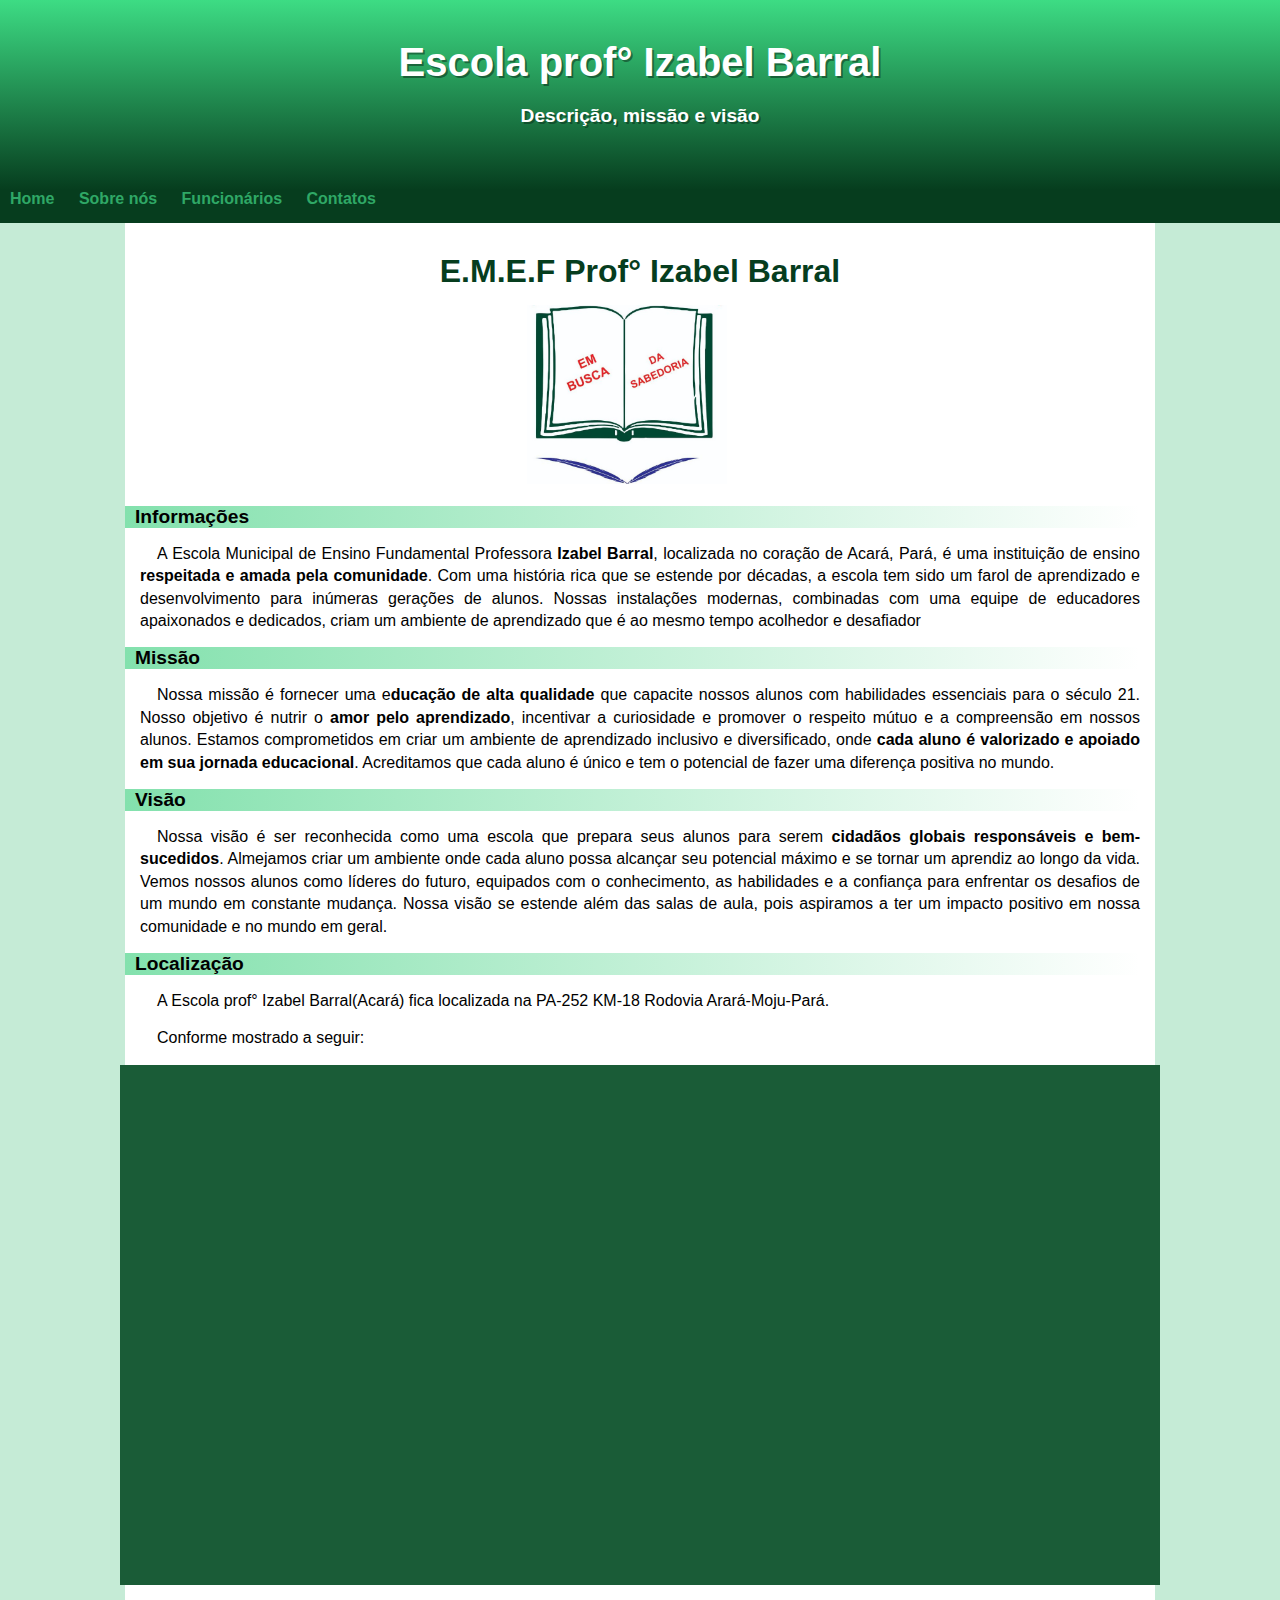
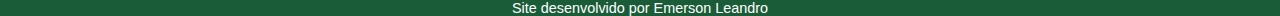
<file: index.html>
<!DOCTYPE html>
<html lang="pt-br">
<head>
    <meta charset="UTF-8">
    <meta name="viewport" content="width=device-width, initial-scale=1.0">
    <title>Izabel Barral</title>
    <link rel="stylesheet" href="home.css">
    <link rel="shortcut icon" href="imagens/icon-imagens/icon-logo.jpeg" type="image/x-icon">
</head>
<body>
    <header>
    <h1>Escola prof° Izabel Barral</h1>
    <p><strong>Descrição, missão e visão</strong></p>
    </header>
    <nav>
        <a href="index.html">Home</a>
        <a href="sobre-nos.html">Sobre nós</a>
        <a href="funcionarios.html">Funcionários</a>
        <a href="fale-conosco.html">Contatos</a>
        
    </nav>
    <main>
        <article>
            <p><h1>E.M.E.F Prof° Izabel Barral</h1></p>
                
            <p><img src="imagens/imagens/Imagem-logo1.jpeg" alt=""> </p>
            <h2>Informações</h2>

            <p> A Escola Municipal de Ensino Fundamental Professora <strong>Izabel Barral</strong>, localizada no coração de Acará, Pará, é uma instituição de ensino <strong>respeitada e amada pela comunidade</strong>. Com uma história rica que se estende por décadas, a escola tem sido um farol de aprendizado e desenvolvimento para inúmeras gerações de alunos. Nossas instalações modernas, combinadas com uma equipe de educadores apaixonados e dedicados, criam um ambiente de aprendizado que é ao mesmo tempo acolhedor e desafiador</p>


            <h2>Missão</h2>

            <p>Nossa missão é fornecer uma e<strong>ducação de alta qualidade</strong> que capacite nossos alunos com habilidades essenciais para o século 21. Nosso objetivo é nutrir o <strong>amor pelo aprendizado</strong>, incentivar a curiosidade e promover o respeito mútuo e a compreensão em nossos alunos. Estamos comprometidos em criar um ambiente de aprendizado inclusivo e diversificado, onde <strong>cada aluno é valorizado e apoiado em sua jornada educacional</strong>. Acreditamos que cada aluno é único e tem o potencial de fazer uma diferença positiva no mundo.</p>


            <h2>Visão</h2>

            <p>Nossa visão é ser reconhecida como uma escola que prepara seus alunos para serem <strong>cidadãos globais responsáveis e bem-sucedidos</strong>. Almejamos criar um ambiente onde cada aluno possa alcançar seu potencial máximo e se tornar um aprendiz ao longo da vida. Vemos nossos alunos como líderes do futuro, equipados com o conhecimento, as habilidades e a confiança para enfrentar os desafios de um mundo em constante mudança. Nossa visão se estende além das salas de aula, pois aspiramos a ter um impacto positivo em nossa comunidade e no mundo em geral.</p>

           <h2>Localização</h2>
           <p>A Escola prof° Izabel Barral(Acará) fica localizada na PA-252 KM-18 Rodovia Arará-Moju-Pará.</p>
           <p>Conforme mostrado a seguir:</p>
           <div class="maps"><iframe whidth="560" height="315" src="https://www.google.com/maps/embed?pb=!4v1710160662264!6m8!1m7!1sVRUFzRnNeJQYCZnW_gzIDA!2m2!1d-1.961459375443104!2d-48.34854307056574!3f341.7833719576974!4f-5.917155453469249!5f0.7820865974627469" width="600" height="450" style="border:0;" allowfullscreen="" loading="lazy" referrerpolicy="no-referrer-when-downgrade" target="_blank"></iframe></div>
        </article>
       
    </main>
    <footer>
        <p>Site desenvolvido por <a href="https://www.linkedin.com/in/emerson-silva-8b2b802a9?utm_source=share&utm_campaign=share_via&utm_content=profile&utm_medium=android_app" target="_blank">Emerson Leandro</a></p>
    </footer>
</body>
</html>
</file>
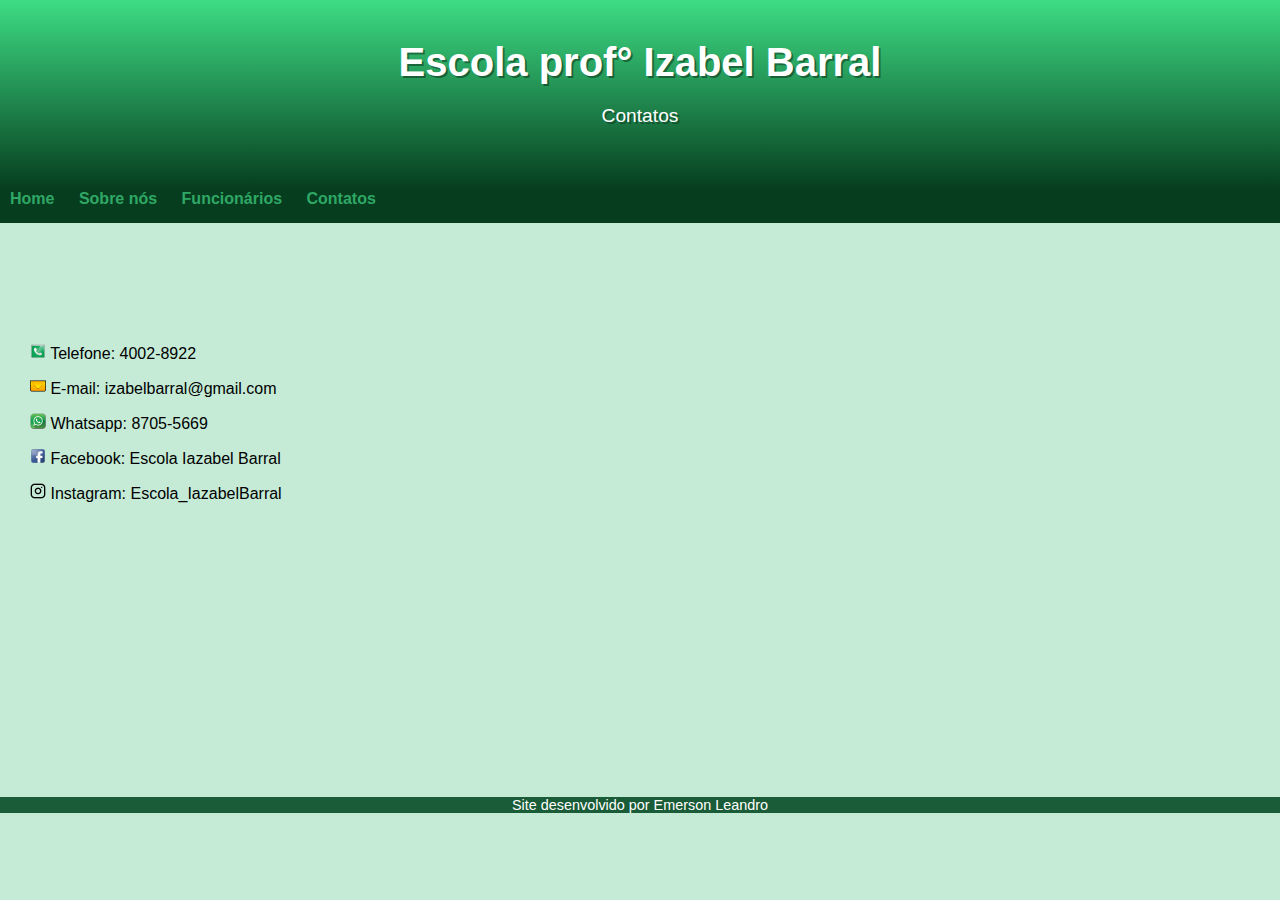
<file: fale-conosco.html>
<!DOCTYPE html>
<html lang="pt-br">
<head>
    <meta charset="UTF-8">
    <meta name="viewport" content="width=device-width, initial-scale=1.0">
    <title>Contatos</title>
    <link rel="stylesheet" href="fale-conosco.css">
    <link rel="shortcut icon" href="imagens/icon-imagens/icon-logo.jpeg" type="image/x-icon">
</head>
<body>
    
        <header>
            <h1>Escola prof° Izabel Barral</h1>
            <p>Contatos</p>
        </header>
        <nav>
            
            <a href="index.html">Home</a>
            <a href="sobre-nos.html">Sobre nós</a>
            <a href="funcionarios.html">Funcionários</a>
            <a href="fale-conosco.html">Contatos</a>
        </nav>
        <main>
            <article>
                <p><img src="imagens/icon-imagens/icon-telefone.png" alt=""> Telefone: 4002-8922</p>
                <p><img src="imagens/icon-imagens/icon-email.png" /> E-mail: izabelbarral@gmail.com</p>
                <p><img src="imagens/icon-imagens/icon-wpp.png" /> Whatsapp: 8705-5669</p>
                <p><img src="imagens/icon-imagens/icon-facebook.png" />  Facebook: Escola Iazabel Barral</p>
                <p><img src="imagens/icon-imagens/icon-insta.png" /> Instagram: Escola_IazabelBarral</p>
            </article>
        </main>
    

    <footer>
        <p>Site desenvolvido por <a href="https://www.linkedin.com/in/emerson-silva-8b2b802a9?utm_source=share&utm_campaign=share_via&utm_content=profile&utm_medium=android_app" target="_blank">Emerson Leandro</a></p>
    </footer>
</body>
</html>
</file>
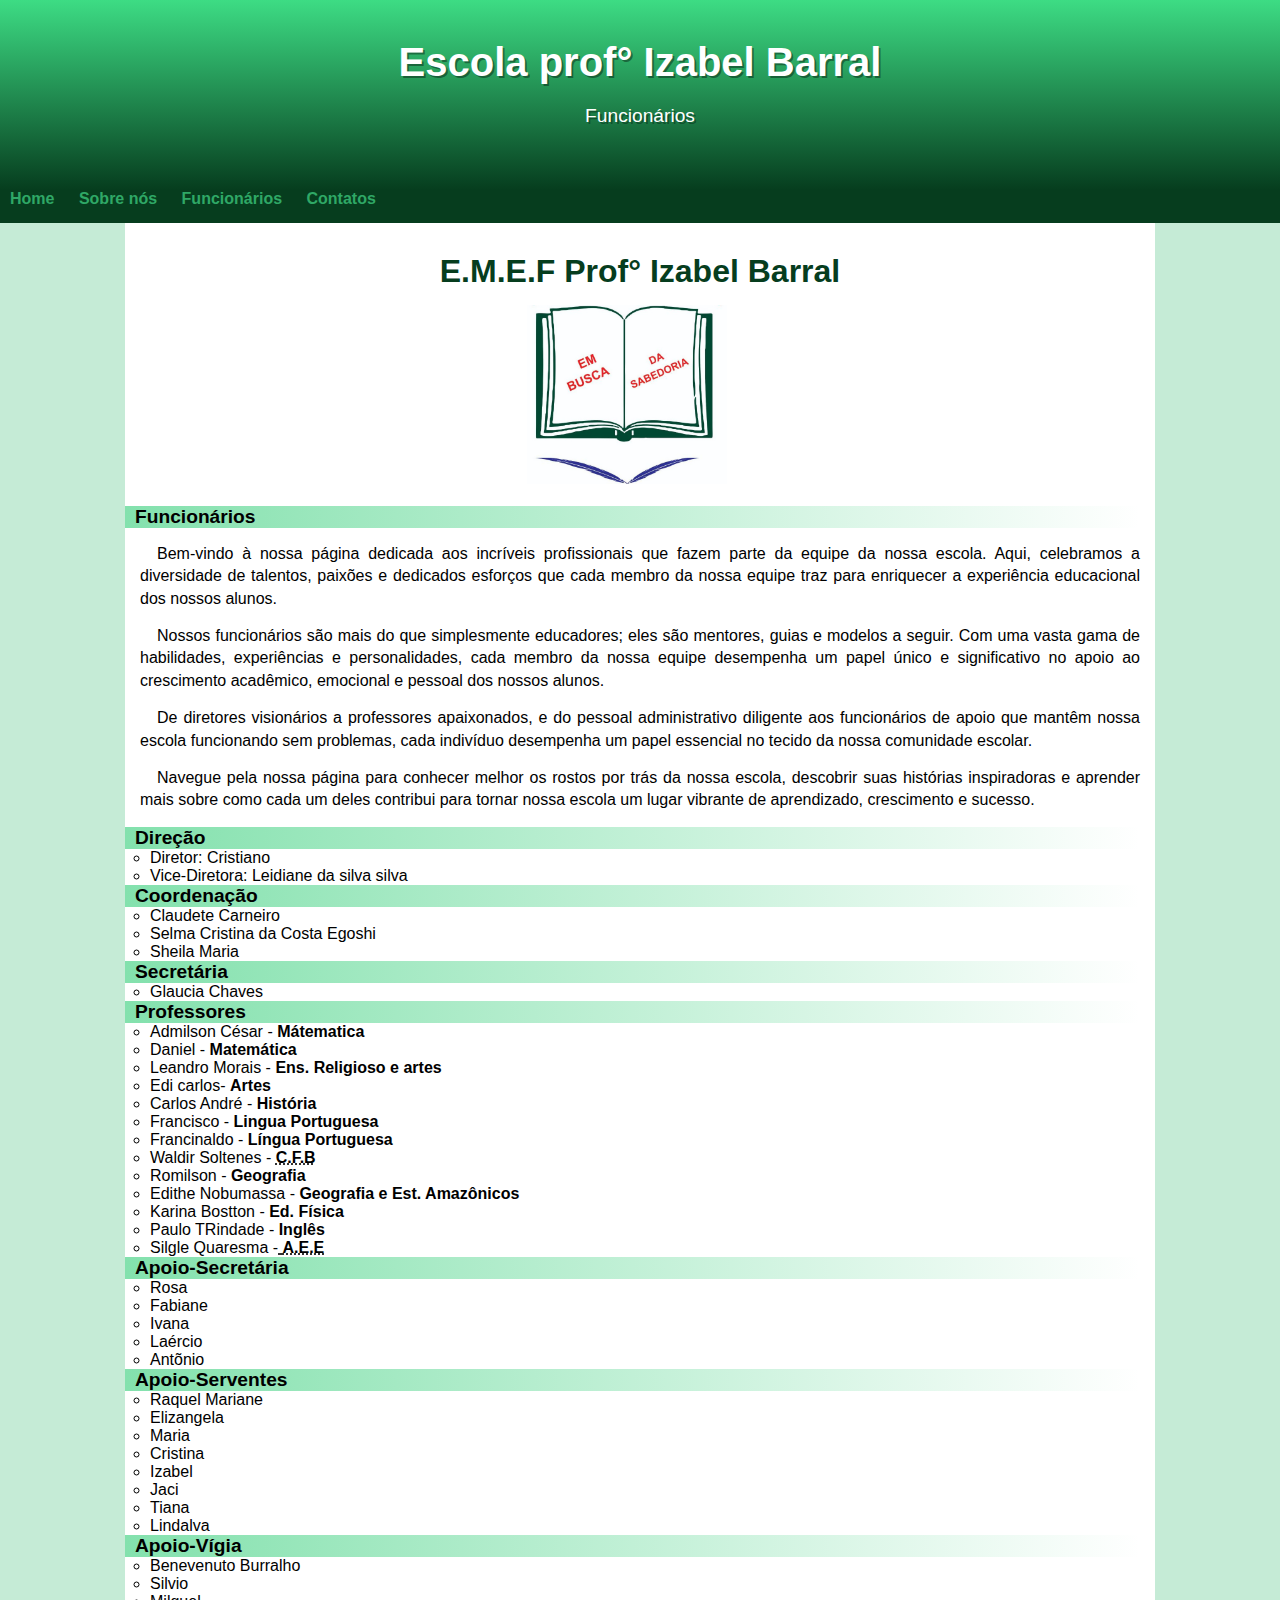
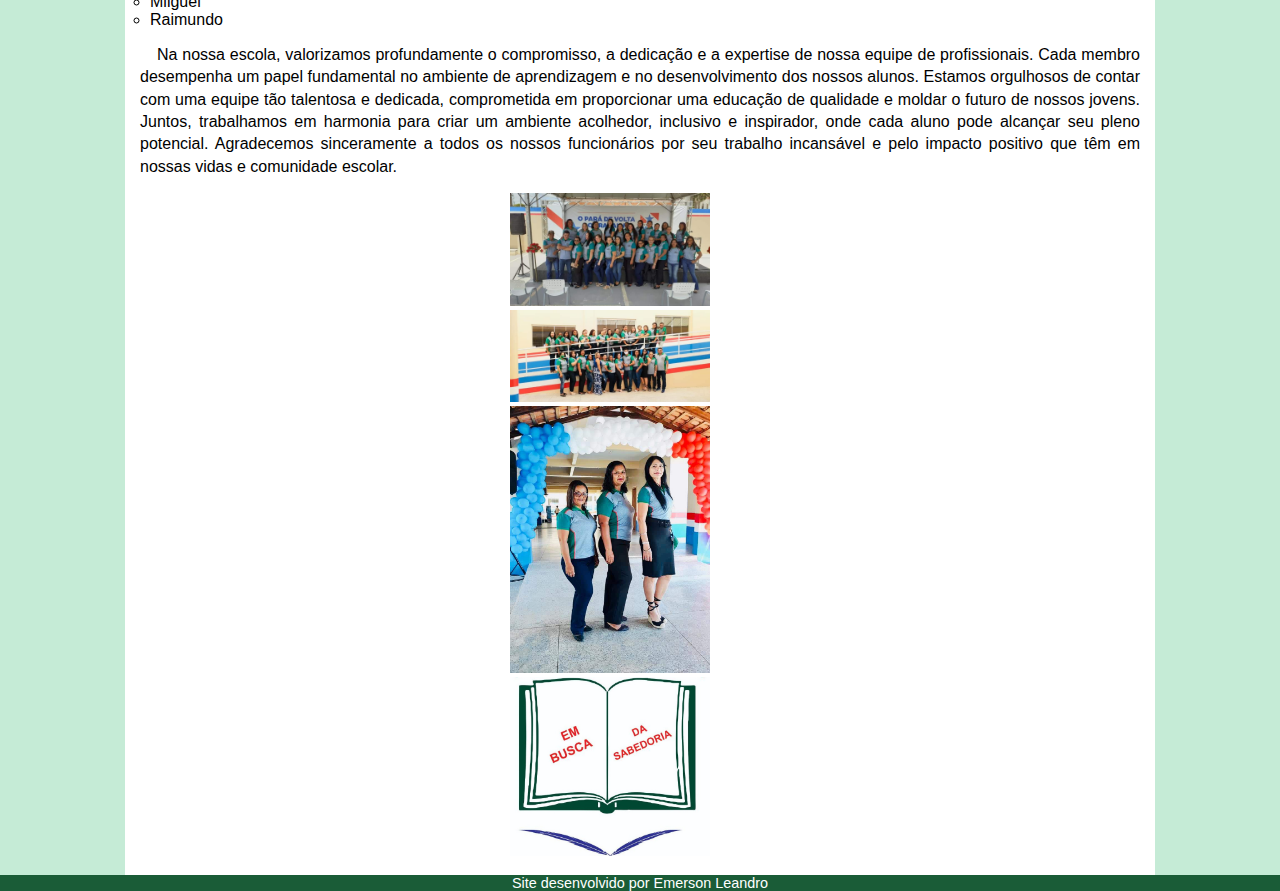
<file: funcionarios.html>
<!DOCTYPE html>
<html lang="pt-br">
<head>
    <meta charset="UTF-8">
    <meta name="viewport" content="width=device-width, initial-scale=1.0">
    <title>Funcionários</title>
    <link rel="stylesheet" href="funcionarios.css">
    <link rel="shortcut icon" href="imagens/icon-imagens/icon-logo.jpeg" type="image/x-icon">
</head>
<body>
    <header>
        <h1>Escola prof° Izabel Barral</h1>
        <p>Funcionários</p>
    </header>
    <nav>
        <a href="index.html">Home</a>
        <a href="sobre-nos.html">Sobre nós</a>
        <a href="funcionarios.html">Funcionários</a>
        <a href="fale-conosco.html">Contatos</a>
    </nav>

    <main>
        <article>
            <p><h1>E.M.E.F Prof° Izabel Barral</h1></p>
                
            <p><img src="imagens/imagens/Imagem-logo1.jpeg" alt=""> </p>
                <h2>Funcionários</h2>
                <p>Bem-vindo à nossa página dedicada aos incríveis profissionais que fazem parte da equipe da nossa escola. Aqui, celebramos a diversidade de talentos, paixões e dedicados esforços que cada membro da nossa equipe traz para enriquecer a experiência educacional dos nossos alunos.</p>

                <p>Nossos funcionários são mais do que simplesmente educadores; eles são mentores, guias e modelos a seguir. Com uma vasta gama de habilidades, experiências e personalidades, cada membro da nossa equipe desempenha um papel único e significativo no apoio ao crescimento acadêmico, emocional e pessoal dos nossos alunos.</p>
                
                <p>De diretores visionários a professores apaixonados, e do pessoal administrativo diligente aos funcionários de apoio que mantêm nossa escola funcionando sem problemas, cada indivíduo desempenha um papel essencial no tecido da nossa comunidade escolar.</p>
                
                <p>Navegue pela nossa página para conhecer melhor os rostos por trás da nossa escola, descobrir suas histórias inspiradoras e aprender mais sobre como cada um deles contribui para tornar nossa escola um lugar vibrante de aprendizado, crescimento e sucesso.</p>
                
                <h2>Direção</h2>
                <ul>
                    
                    <li>Diretor: Cristiano </li>
                    <li>Vice-Diretora: Leidiane da silva silva</li>
                
                </ul>
                <h2>Coordenação</h2>
                <ul>
                    <li>Claudete Carneiro</li>
                    <li>Selma Cristina da Costa Egoshi</li>
                    <li>Sheila Maria</li>
                </ul>
                <h2>Secretária</h2>
                <ul>
                    <li>Glaucia Chaves</li>
                </ul>
                <h2>Professores</h2>
                <ul>
                   
                    <li>Admilson César - <strong>Mátematica</strong></li>
                    <li>Daniel - <strong>Matemática</strong></li>
                    <li>Leandro Morais - <strong>Ens. Religioso e artes</strong></li>
                    <li>Edi carlos- <strong>Artes</strong></li>
                    <li>Carlos André - <strong>História</strong></li>
                    <li>Francisco - <strong>Lingua Portuguesa</strong></li>
                    <li>Francinaldo - <strong>Língua Portuguesa</strong></li>
                    <li>Waldir Soltenes - <abbr title="Ciências Física e Biólogica"><strong>C.F.B</strong></abbr></li>
                    <li>Romilson - <strong>Geografia</strong></li>
                    <li>Edithe Nobumassa - <strong>Geografia e Est. Amazônicos</strong></li>
                    <li>Karina Bostton - <strong>Ed. Física</strong></li>
                    <li>Paulo TRindade - <strong>Inglês</strong></li>
                    <li>Silgle Quaresma -<abbr title="Atendimento Educaional Especializado"> <strong>A.E.E</strong></abbr></li>
                    
                </ul>
                <h2>Apoio-Secretária</h2>
                <ul>
                    <li>Rosa</li>
                    <li>Fabiane</li>
                    <li>Ivana</li>
                    <li>Laércio</li>
                    <li>Antõnio</li>
                </ul>
                <h2>Apoio-Serventes</h2>
                <ul>
                    <li>Raquel Mariane</li>
                    <li>Elizangela</li>
                    <li>Maria</li>
                    <li>Cristina</li>
                    <li>Izabel</li>
                    <li>Jaci</li>
                    <li>Tiana</li>
                    <li>Lindalva</li>
                </ul>
                <h2>Apoio-Vígia</h2>
                <ul>
                    <li>Benevenuto Burralho</li>
                    <li>Silvio</li>
                    <li>Milguel</li>
                    <li>Raimundo</li>

                </ul>
                
                
                <p>Na nossa escola, valorizamos profundamente o compromisso, a dedicação e a expertise de nossa equipe de profissionais. Cada membro desempenha um papel fundamental no ambiente de aprendizagem e no desenvolvimento dos nossos alunos. Estamos orgulhosos de contar com uma equipe tão talentosa e dedicada, comprometida em proporcionar uma educação de qualidade e moldar o futuro de nossos jovens. Juntos, trabalhamos em harmonia para criar um ambiente acolhedor, inclusivo e inspirador, onde cada aluno pode alcançar seu pleno potencial. Agradecemos sinceramente a todos os nossos funcionários por seu trabalho incansável e pelo impacto positivo que têm em nossas vidas e comunidade escolar.</p> 

                
                
                <div class="imagens">
                    <img src="imagens/imagens/imagem-fucionários.jpeg" alt="">
                    <img src="imagens/imagens/Imagem-funcionários2.jpeg" alt="">
                    <img src="imagens/imagens/tres-espians.jpeg" alt="">
                    <img src="imagens/imagens/Imagem-logo1.jpeg" alt="">
                    
                </div>

        </article>
    </main>
    <footer>
        <p>Site desenvolvido por <a href="https://www.linkedin.com/in/emerson-silva-8b2b802a9?utm_source=share&utm_campaign=share_via&utm_content=profile&utm_medium=android_app" target="_blank">Emerson Leandro</a></p>
    </footer>
</body>
</html>
</file>
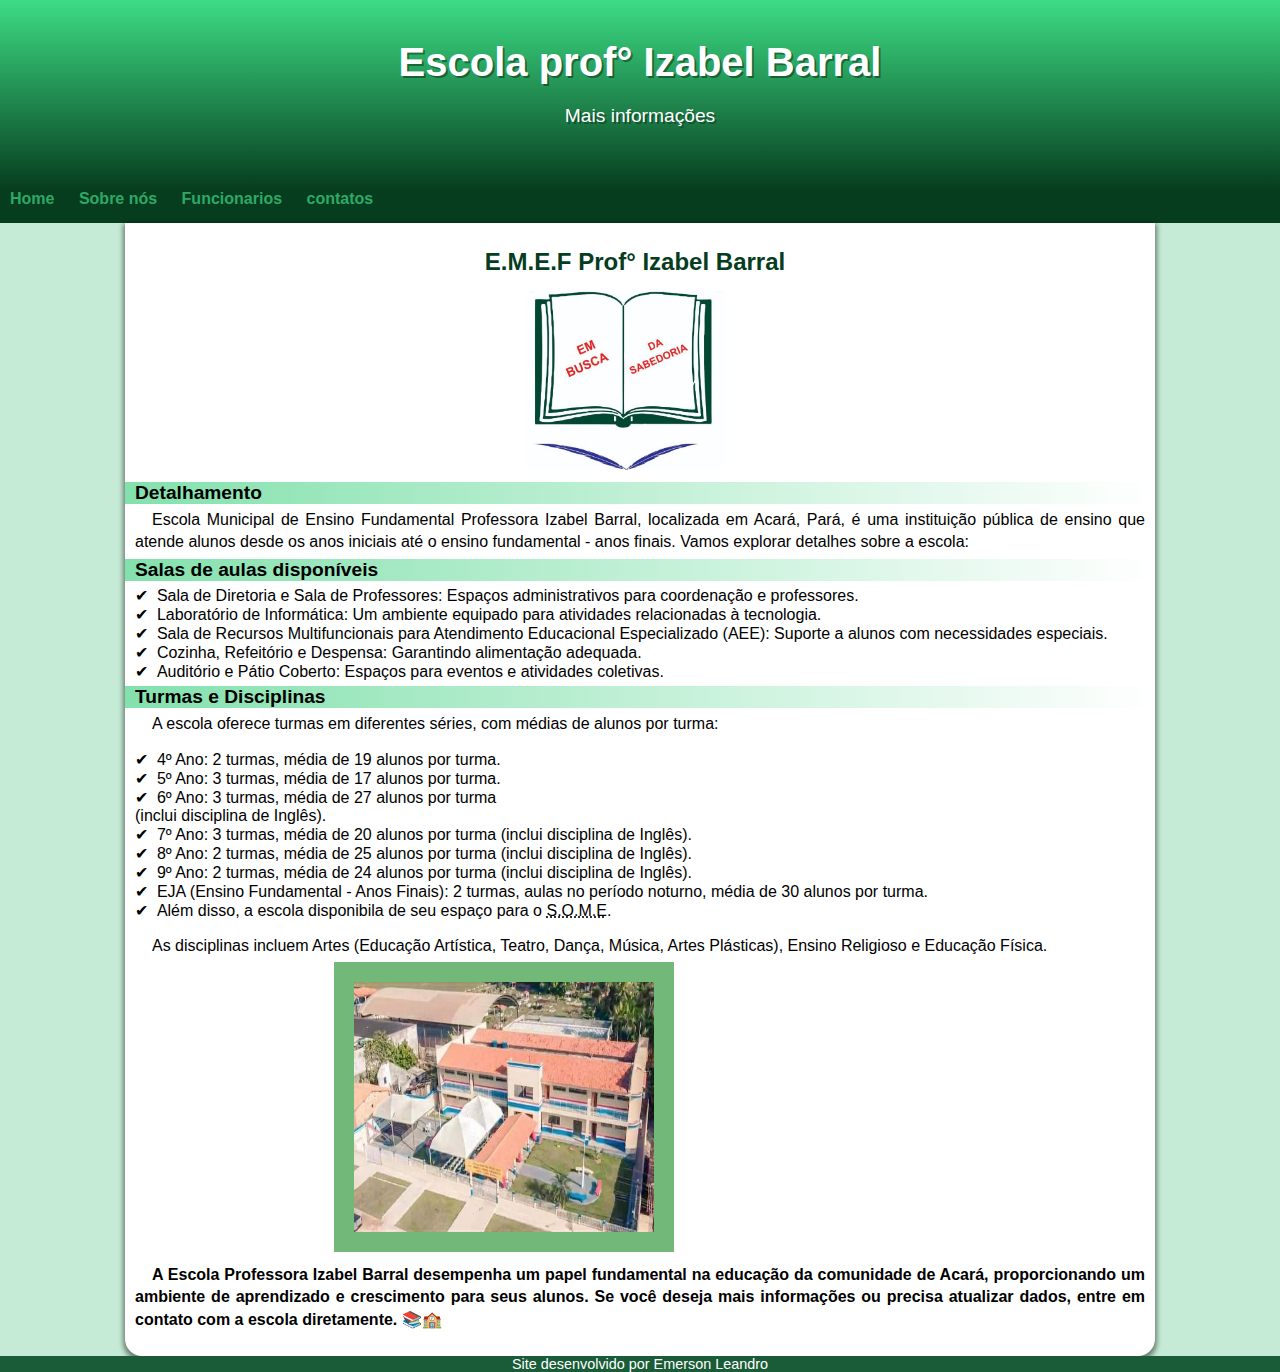
<file: sobre-nos.html>
<!DOCTYPE html>
<html lang="pt-br">
<head>
    <meta charset="UTF-8">
    <meta name="viewport" content="width=device-width, initial-scale=1.0">
    <title>Informações sobre a escola izabel BArral</title>
    <link rel="stylesheet" href="sobre-nos.css">
    <link rel="shortcut icon" href="imagens/icon-imagens/icon-logo.jpeg" type="image/x-icon">
</head>
<body>
    <header>
        <h1>Escola prof° Izabel Barral</h1>
        <p>Mais informações</p>
    </header>
    <nav>
        <a href="index.html">Home</a>
        <a href="sobre-nos.html">Sobre nós</a>
        <a href="funcionarios.html">Funcionarios</a>
        <a href="fale-conosco.html">contatos</a>
    </nav>
    <main>
        <article>
            <aside>
                <p><h1>E.M.E.F Prof° Izabel Barral</h1></p>
                
                <p><img src="imagens/imagens/Imagem-logo1.jpeg" alt=""> </p>
                <h2>Detalhamento</h2>
                <p>Escola Municipal de Ensino Fundamental Professora Izabel Barral, localizada em Acará, Pará, é uma instituição pública de ensino que atende alunos desde os anos iniciais até o ensino fundamental - anos finais. Vamos explorar detalhes sobre a escola:</p>
                <h2>Salas de aulas disponíveis</h2>
                <p>
                    <ul>
                    <li>Sala de Diretoria e Sala de Professores: Espaços administrativos para coordenação e professores.</li>
                        <li>Laboratório de Informática: Um ambiente equipado para atividades relacionadas à tecnologia.</li>
                        <li>Sala de Recursos Multifuncionais para Atendimento Educacional Especializado (AEE): Suporte a alunos com necessidades especiais.</li>
                        <li>Cozinha, Refeitório e Despensa: Garantindo alimentação adequada.</li>
                        <li>Auditório e Pátio Coberto: Espaços para eventos e atividades coletivas.</li>
                    </ul>
                 </p>
                 <h2>Turmas e Disciplinas</h2>
                 <p>A escola oferece turmas em diferentes séries, com médias de alunos por turma:</p>
                 <p>
                    <ul>
                        <li>4º Ano: 2 turmas, média de 19 alunos por turma.</li>
                        <li>5º Ano: 3 turmas, média de 17 alunos por turma.</li>
                        <li>6º Ano: 3 turmas, média de 27 alunos por turma </li>(inclui disciplina de Inglês).
                        <li>7º Ano: 3 turmas, média de 20 alunos por turma (inclui disciplina de Inglês).</li>
                        <li>8º Ano: 2 turmas, média de 25 alunos por turma (inclui disciplina de Inglês).</li>
                        <li>9º Ano: 2 turmas, média de 24 alunos por turma (inclui disciplina de Inglês).</li>
                        <li>EJA (Ensino Fundamental - Anos Finais): 2 turmas, aulas no período noturno, média de 30 alunos por turma.</li>
                        <li>Além disso, a escola disponibila de seu espaço para o <abbr title="Sistema Organizado Modular de Ensino ">S.O.M.E</abbr>.</li>
                    </ul>
                 </p>
                 <p>As disciplinas incluem Artes (Educação Artística, Teatro, Dança, Música, Artes Plásticas), Ensino Religioso e Educação Física.</p>

                 <p><img class="escola" src="imagens/imagens/imagem-escola-auto.jpeg" alt=""></p>
            
             
             <p><strong>A Escola Professora Izabel Barral desempenha um papel fundamental na educação da comunidade de Acará, proporcionando um ambiente de aprendizado e crescimento para seus alunos. Se você deseja mais informações ou precisa atualizar dados, entre em contato com a escola diretamente.</strong> 📚🏫</p>
            </aside>
        </article>
    </main>
    <footer>
        <p>Site desenvolvido por <a href="https://www.linkedin.com/in/emerson-silva-8b2b802a9?utm_source=share&utm_campaign=share_via&utm_content=profile&utm_medium=android_app" target="_blank">Emerson Leandro</a></p>
    </footer>
</body>
</html>
</file>
<file: home.css>
@charset "UFT-8";

:root{
    --cor0:#c5ebd6;
    --cor1:#83e1ad;
    --cor2:#3ddc84;
    --cor3:#2fa866;
    --cor4:#1a5c37;
    --cor5:#063d1e;
   
}
 *{
    margin: 0px;
    padding: 0px;
 }
body{
    background-color: var(--cor0);
    font-family: Arial, Helvetica, sans-serif;
}
header{
    background-image: linear-gradient(to bottom, var(--cor2), var(--cor5));
   text-align: center;
   padding-top: 40px;
   min-height: 150px;
}
header > h1{
    color: white;
    margin-bottom: 20px;
    font-size: 2.5em;
    text-shadow: 2px 2px 0px rgba(0, 0, 0, 0.381);
}
header > p{
    color: white;
    font-size: 1.2em;
    max-width: 500px;;
    margin: auto;
    margin-bottom: 30px;
    text-shadow: 2px 2px 0px rgba(0, 0, 0, 0.329);
}
nav{
    background-color: var(--cor5);
    padding-bottom: 15px;
}
nav > a{
    color: white;
    text-decoration: none;
    padding: 10px;
    font-weight: bold;
    transition-duration: 0.5s;
    color: #2fa866;
}
nav > a:hover{
    background-color: var(--cor3);
    border-radius: 15px;
    margin-bottom: auto;
    color: #063d1e;
}
article > h1{
    text-align: center;
    margin-bottom: 15px;
    margin-top: 7px;
}
main{
    background-color: white;
    margin: auto;
    margin-top: 15;
    padding: 15px;
    box-shadow: 0px opx 10px rgba(0, 0, 0, 0.256);
    min-width: 300px;
    max-width: 1000px;
}
 main h1{
    color: var(--cor5);
    font-weight: bold;
    
 }
main h2{
    
    font-size: 1.2em;
    background-image: linear-gradient(to right, var(--cor1), transparent);
    text-indent: 10px;
    margin-left: -15px;
}
 main p{
    margin: 15px 0px;
    text-align: justify;
    text-indent: 17px;
    line-height: 1.4em;
 }
 div.maps{
    background-color: #1a5c37;
    margin-bottom: 30px;
   margin-top: 0px;
   margin-right: -20px;
   margin-bottom: 0px;
    margin-left: -20px;
    padding: 20px;
    padding-bottom: 50%;
    position:relative;
    
}
div.maps > iframe{
    position:absolute;
    top: 5%;
    bottom: 5%;
    left: 5%;
    width:90% ;
    height: 90%;
}
 footer{
    text-align: center;
    background-color: var(--cor4);
    color: white;
    font-size: 0.9em;
 }
 footer a{
    text-decoration: none;
    color: white;
 }
 footer a:hover{
    text-decoration: underline;
 }
 img{
    width: 200px;
    height: auto;
    margin-right: -10px;
    padding-right: 10px;
    padding-left: 37%;
    text-align: center;

       }
</file>
<file: fale-conosco.css>
@charset "UFT8";
:root{
    --cor0:#c5ebd6;
    --cor1:#83e1ad;
    --cor2:#3ddc84;
    --cor3:#2fa866;
    --cor4:#1a5c37;
    --cor5:#063d1e;
}
*{
    margin: 0px;
    padding: 0px;
 }

body{
    background-color: var(--cor0);
    font-family: Arial, Helvetica, sans-serif;
}

header{
    background-image: linear-gradient(to bottom, var(--cor2), var(--cor5));
   padding-right: 1px;
   padding-left: 1px;
   padding-right: 1px;
   
   padding-top: 40px;
   min-height: 150px;
}
header > h1{
    color: white;
    margin-bottom: 20px;
    font-size: 2.5em;
    text-shadow: 2px 2px 0px rgba(0, 0, 0, 0.381);
    text-align: center;
}

header > p{
    color: white;
    font-size: 1.2em;
    max-width: 500px;;
    margin: auto;
    margin-bottom: 30px;
    text-shadow: 2px 2px 0px rgba(0, 0, 0, 0.329);
    text-align: center;
}
main{
    margin-top: 50px;
}
article > p{
    margin-bottom: 15px;
}

nav{
    background-color: var(--cor5);
    padding-bottom: 15px;
    margin-bottom: 100px
}
nav > a{
    color: white;
    padding-left: 0px;
    padding-right: 0px;
    margin-left: 0px;
    margin-right: 0px;
    text-decoration: none;
    padding: 10px;
    font-weight: bold;
    transition-duration: 0.5s;
    color: #2fa866;
}
nav > a:hover{
    background-color: var(--cor3);
    border-radius: 15px;
    margin-bottom: auto;
    color: #063d1e;

}
main{
    text-align: justify;
    padding-top: 20px;
    margin-bottom: 60px;
    margin-left: 30px;
    
    
}
footer{
    margin-top: 320px;
    background-color: var(--cor4);
    margin-top: 23%;

}
footer > p{
    text-align: center;
    color: white;
    font-size: 0.9em;
}
footer a{
    text-decoration: none;
    color: white;
}
footer a:hover{
    text-decoration: underline;
}
</file>
<file: funcionarios.css>
@charset "UFT-8";
:root{
    --cor0:#c5ebd6;
    --cor1:#83e1ad;
    --cor2:#3ddc84;
    --cor3:#2fa866;
    --cor4:#1a5c37;
    --cor5:#063d1e;
}
*{
    margin: 0px;
    padding: 0px;
 }

body{
    background-color: var(--cor0);
    font-family: Arial, Helvetica, sans-serif;
}

header{
    background-image: linear-gradient(to bottom, var(--cor2), var(--cor5));
   text-align: center;
   padding-top: 40px;
   min-height: 150px;
}

header > h1{
    color: white;
    margin-bottom: 20px;
    font-size: 2.5em;
    text-shadow: 2px 2px 0px rgba(0, 0, 0, 0.381);
}

header > p{
    color: white;
    font-size: 1.2em;
    max-width: 500px;;
    margin: auto;
    margin-bottom: 30px;
    text-shadow: 2px 2px 0px rgba(0, 0, 0, 0.329);
}

nav{
    background-color: var(--cor5);
    padding-bottom: 15px;
}
nav > a{
    color: white;
    text-decoration: none;
    padding: 10px;
    font-weight: bold;
    transition-duration: 0.5s;
    color: #2fa866;
}
nav > a:hover{
    background-color: var(--cor3);
    border-radius: 15px;
    margin-bottom: auto;
    color: #063d1e;
}

article > h1{
    text-align: center;
    margin-bottom: 15px;
    margin-top: 7px;
}
main{
    background-color: white;
    margin: auto;
    margin-top: 15;
    padding: 15px;
    box-shadow: 0px opx 10px rgba(0, 0, 0, 0.256);
    min-width: 300px;
    max-width: 1000px;
}

main h1{
    color: var(--cor5);
    font-weight: bold;
 }
main h2{
    
    font-size: 1.2em;
    background-image: linear-gradient(to right, var(--cor1), transparent);
    text-indent: 10px;
    margin-left: -15px;
}
 main p{
    margin: 15px 0px;
    text-align: justify;
    text-indent: 17px;
    line-height: 1.4em;
 }
 div.maps{
    background-color: #2f975c;
    margin-bottom: 30px;
    margin-top: 0px;
    margin-left: -20px;
    padding-bottom: 50%;
    position: relative;
 }
 div.maps > iframe{
    position: absolute;
    top: 5%;
    left: 5%;
    width: 90%;
    right: 90%;
 }

ul{
    list-style-type: circle;
    margin-left: 10px;
    
}

 footer{
    text-align: center;
    background-color: var(--cor4);
    color: white;
    font-size: 0.9em;
 }
 footer a{
    text-decoration: none;
    color: white;
 }
 footer a:hover{
    text-decoration: underline;
 }
 
 
 img{
    width: 200px;
    height: auto;
    margin-right: -10px;
    padding-right: 10px;
    padding-left: 37%;
    text-align: center;
   

       }
       div.imagens{
        display: inline;
       }
</file>
<file: sobre-nos.css>
@charset "UFT-8";
:root{
    --cor0:#c5ebd6;
    --cor1:#83e1ad;
    --cor2:#3ddc84;
    --cor3:#2fa866;
    --cor4:#1a5c37;
    --cor5:#063d1e;
}

*{
    margin: 0px;
    padding: 0px;
 }

body{
    background-color: var(--cor0);
    font-family: Arial, Helvetica, sans-serif;
}
header{
    background-image: linear-gradient(to bottom, var(--cor2), var(--cor5));
   text-align: center;
   padding-top: 40px;
   min-height: 150px;
}
header > h1{
    color: white;
    margin-bottom: 20px;
    font-size: 2.5em;
    text-shadow: 2px 2px 0px rgba(0, 0, 0, 0.381);
}
header > p{
    color: white;
    font-size: 1.2em;
    max-width: 500px;;
    margin: auto;
    margin-bottom: 30px;
    text-shadow: 2px 2px 0px rgba(0, 0, 0, 0.329);
}
nav{
    background-color: var(--cor5);
    padding-bottom: 15px;
}
nav > a{
    color: white;
    text-decoration: none;
    padding: 10px;
    font-weight: bold;
    transition-duration: 0.5s;
    color: #2fa866;
}
nav > a:hover{
    background-color: var(--cor3);
    border-radius: 15px;
    margin-bottom: auto;
    color: #063d1e;
}
article > h1{
    text-align: center;
    margin-bottom: 15px;
    margin-top: 7px;
}

img{
    width: 200px;
    height: auto;
    margin-right: -10px;
    padding-right: 10px;
    padding-left: 37%;
    text-align: center;

       }
       .escola{
       text-align: center;
       width: 300px;
       height: 250px;
       margin-left: 20%;
       margin-top: 10px;
       margin-bottom: 10px;
       
       padding: 0%;
       outline: 20px solid rgba(72, 163, 81, 0.774);
       
       }



main{
    background-color: var(--cor0);
    margin: auto;
    margin-top: 15;
    padding: 15px;
    box-shadow: 0px opx 10px rgba(0, 0, 0, 0.256);
    min-width: 300px;
    max-width: 1000px;
    
}
 main h1{
    color: var(--cor5);
    font-weight: bold;
 }
main h2{
    
    font-size: 1.2em;
    background-image: linear-gradient(to right, var(--cor1), transparent);
    text-indent: 10px;
}
 main p{
    margin: 15px 0px;
    text-align: justify;
    text-indent: 17px;
    line-height: 1.4em;
 }
 div.maps{
    background-color: #2f975c;
    margin-bottom: 30px;
    margin-top: 0px;
    margin-left: -20px;
    padding-bottom: 50%;
    position: relative;
 }
 div.maps > iframe{
    position: absolute;
    top: 5%;
    left: 5%;
    width: 90%;
    right: 90%;
 }
 
aside{
   background-color: white;
    padding: 10px;
    margin: -15px;
    
    border-bottom-right-radius: 17px;
    border-bottom-left-radius: 17px;
    box-shadow: 0px 3px 5px 2px rgba(0, 0, 0, 0.453);

}

aside > ul{
    list-style-type: '\2714\00A0\00A0';
    list-style-position: inside;
    columns: 1;
   
}

aside > h1{

    text-align: center;
    margin-left: -10px;
    padding-left: -10px;
    font-size: 1.5em;
    
}
aside > h2{
    
    
    margin: -10px;
    box-shadow: inset;
}

 footer{
    text-align: center;
    background-color: var(--cor4);
    color: white;
    font-size: 0.9em;
 }
 footer a{
    text-decoration: none;
    color: white;
 }
 footer a:hover{
    text-decoration: underline;
 }
</file>
